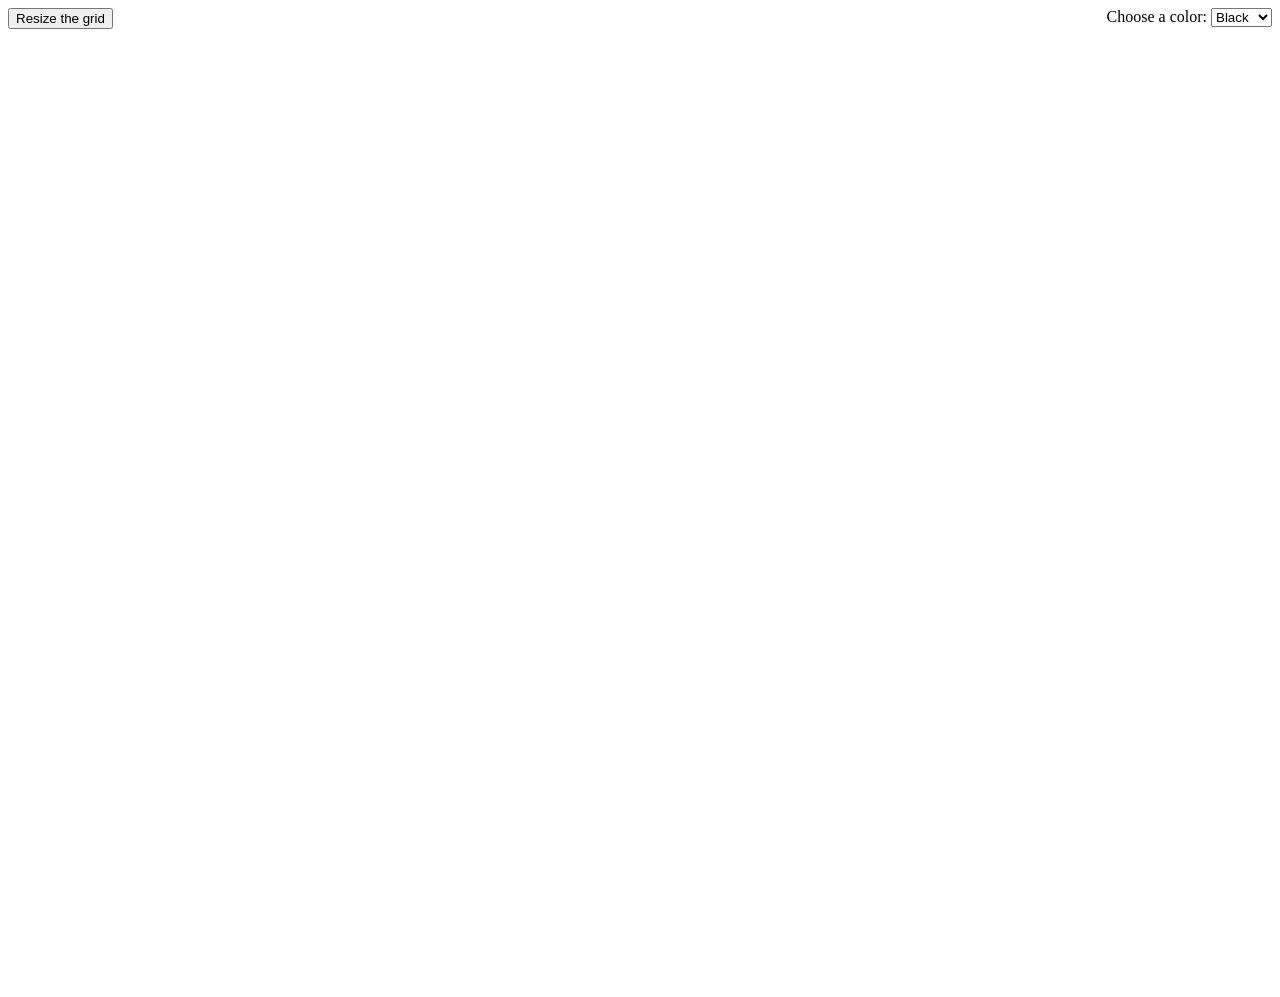
<file: foundations/Etch_A_Sketch/index.html>
<!doctype html>
<html lang="en">
  <head>
    <meta charset="UTF-8" />
    <meta name="viewport" content="width=device-width, initial-scale=1.0" />
    <link rel="stylesheet" href="styles.css" />
    <script src="javascript.js" defer></script>
    <title>Sketchboard</title>
  </head>
  <body>
    <div class="header">
      <button id="resize">Resize the grid</button>
      <div>
        Choose a color:
        <select id="colorchoice" name="colors">
          <option value="black">Black</option>
          <option value="red">Red</option>
          <option value="blue">Blue</option>
          <option value="green">Green</option>
          <option value="pink">Pink</option>
          <option value="purple">Purple</option>
          <option value="yellow">Yellow</option>
        </select>
      </div>
    </div>
    <div id="container"></div>
  </body>
</html>
</file>
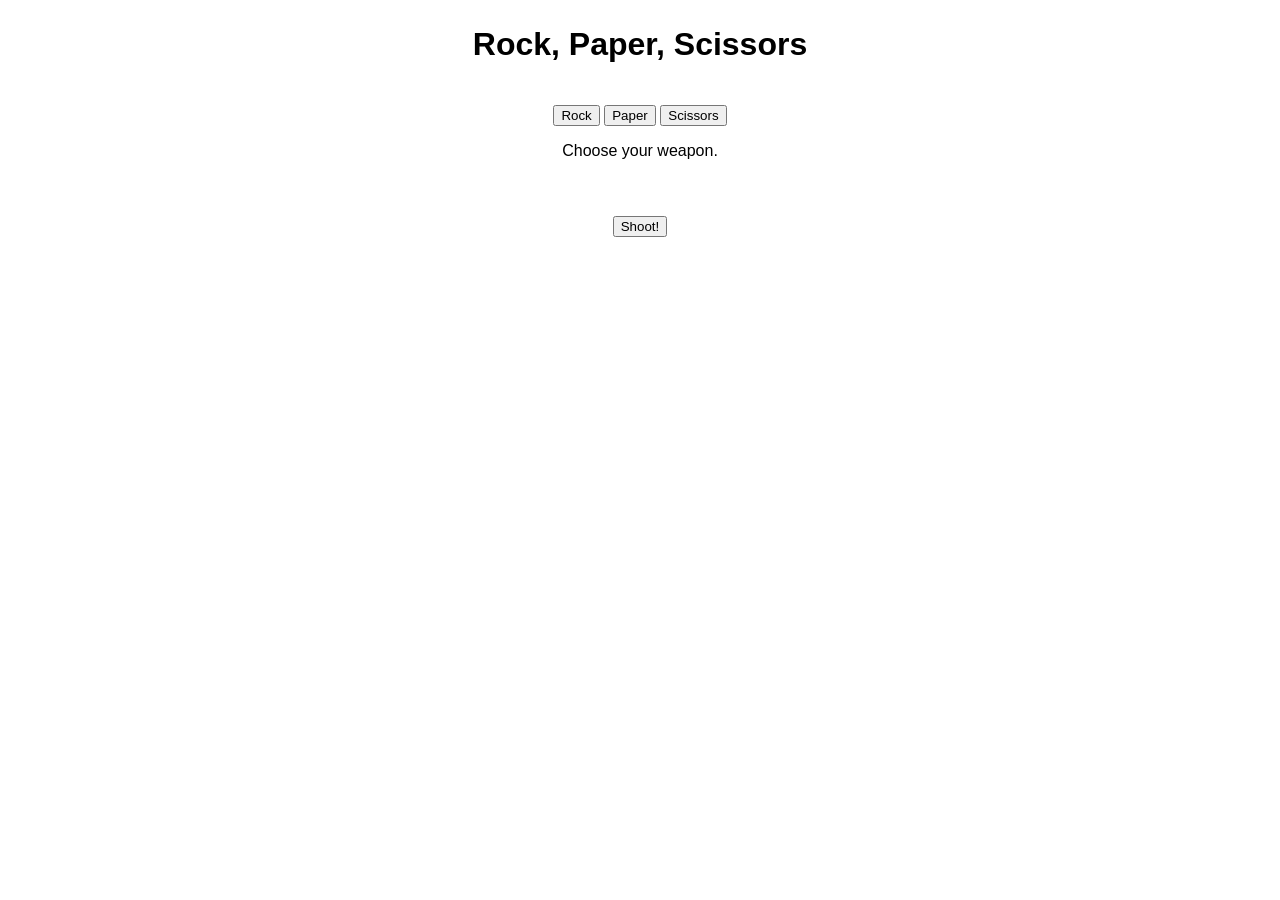
<file: foundations/data_types_and_conditionals/rock_paper_scissors/index.html>
<!doctype html>
<html lang="en">
  <head>
    <meta charset="UTF-8" />
    <meta name="viewport" content="width=device-width, initial-scale=1.0" />
    <title>Rock Paper Scissors</title>
    <script src="javascript.js" defer></script>
    <link rel="stylesheet" href="styles.css" />
  </head>
  <body>
    <h1>Rock, Paper, Scissors</h1>
    <div>
      <button class="weapon" data-choice="Rock">Rock</button>
      <button class="weapon" data-choice="Paper">Paper</button>
      <button class="weapon" data-choice="Scissors">Scissors</button>
      <p>Choose your weapon.</p>
    </div>
    <div class="results"></div>
    <div>
      <button id="rpsShoot">Shoot!</button>
    </div>
  </body>
</html>
</file>
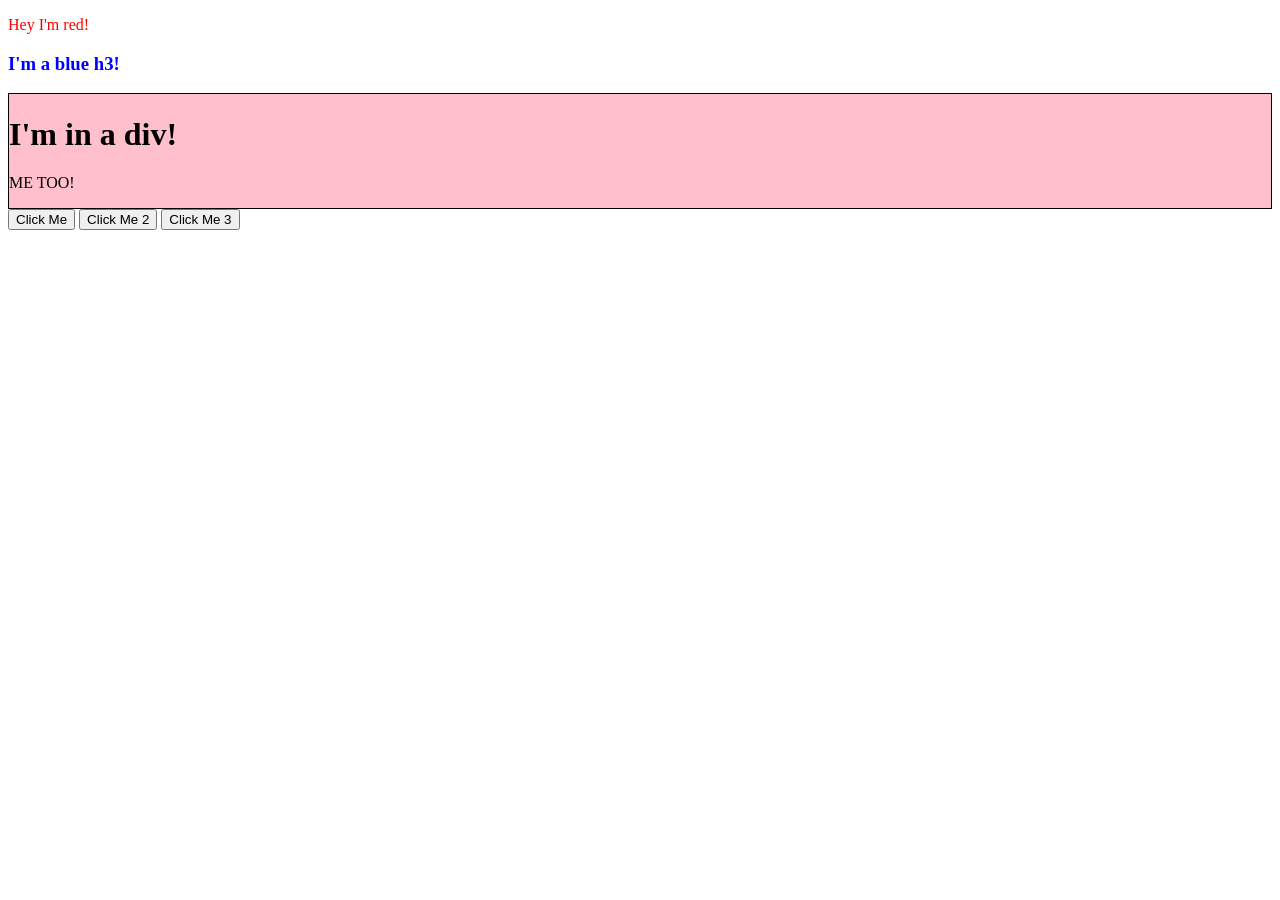
<file: foundations/loops_and_arrays/domPractice/index.html>
<!doctype html>
<html lang="en">
  <head>
    <meta charset="UTF-8" />
    <meta name="viewport" content="width=device-width, initial-scale=1.0" />
    <title>Document</title>
    <script src="javascript.js" defer></script>
  </head>
  <div id="container"></div>
  <div id="clicky">
    <button onclick="alert('Hello world')">Click Me</button>
    <button id="btn">Click Me 2</button>
    <button id="buttonTwo">Click Me 3</button>
  </div>
  <body></body>
</html>
</file>
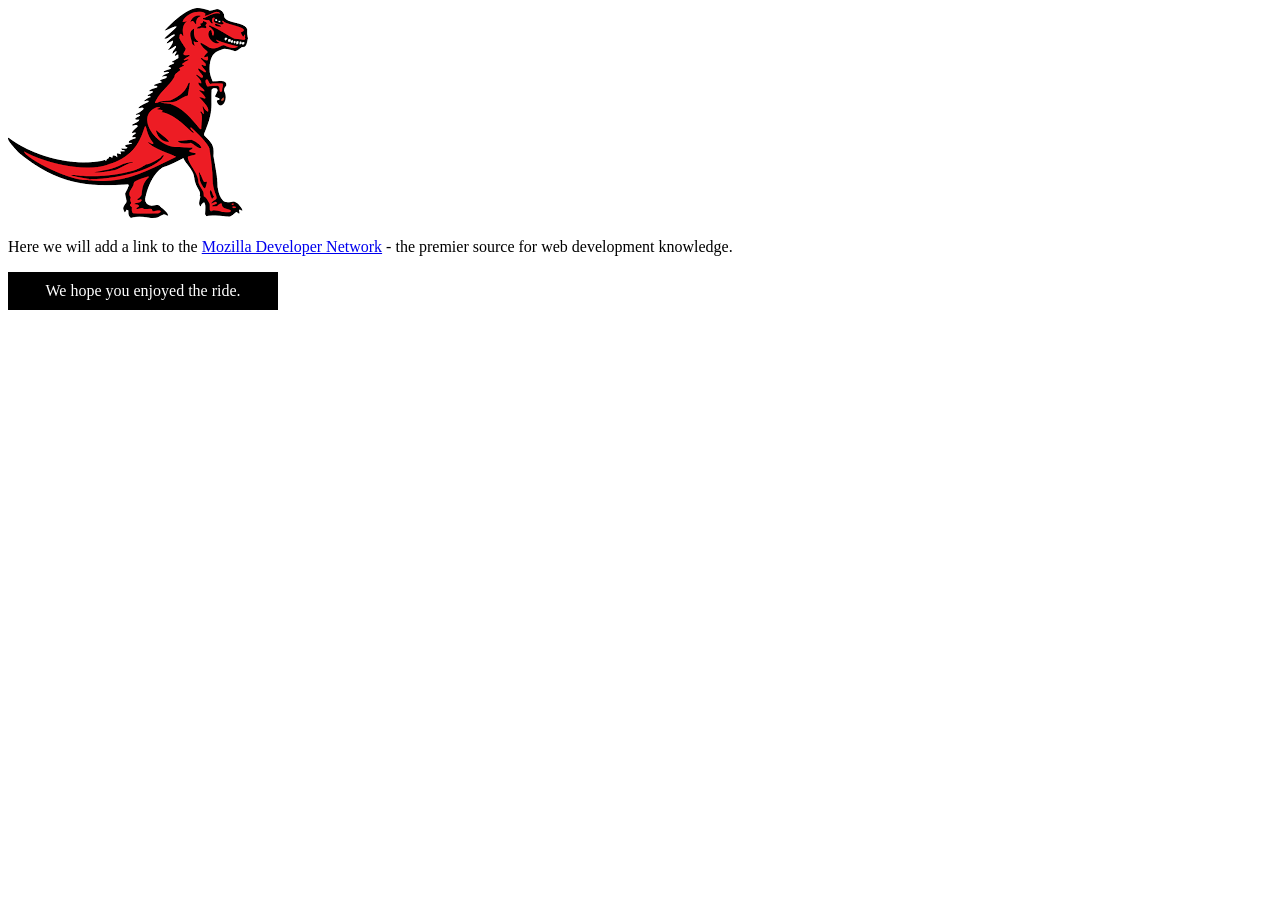
<file: foundations/dom-example.html>
<!doctype html>
<html lang="en-US">
  <head>
    <meta charset="utf-8" />
    <meta name="viewport" content="width=device-width, initial-scale=1.0" />
    <title>Simple DOM example</title>
    <style>
      .highlight {
        color: white;
        background-color: black;
        padding: 10px;
        width: 250px;
        text-align: center;
      }
    </style>
  </head>
  <body>
    <section>
      <img
        src="dinosaur.png"
        alt="A red Tyrannosaurus Rex: A two legged dinosaur standing upright like a human, with small arms, and a large head with lots of sharp teeth."
      />
      <p>
        Here we will add a link to the
        <a href="https://www.mozilla.org/">Mozilla homepage</a>
      </p>
    </section>
    <script>
      const link = document.querySelector("a");
      link.textContent = "Mozilla Developer Network";
      link.href = "https://developer.mozilla.org";
      const sect = document.querySelector("section");
      const para = document.createElement("p");
      para.textContent = "We hope you enjoyed the ride.";
      sect.appendChild(para);
      const text = document.createTextNode(
        " - the premier source for web development knowledge.",
      );
      const linkPara = document.querySelector("p");
      linkPara.appendChild(text);
      para.classList.add("highlight");
    </script>
  </body>
</html>
</file>
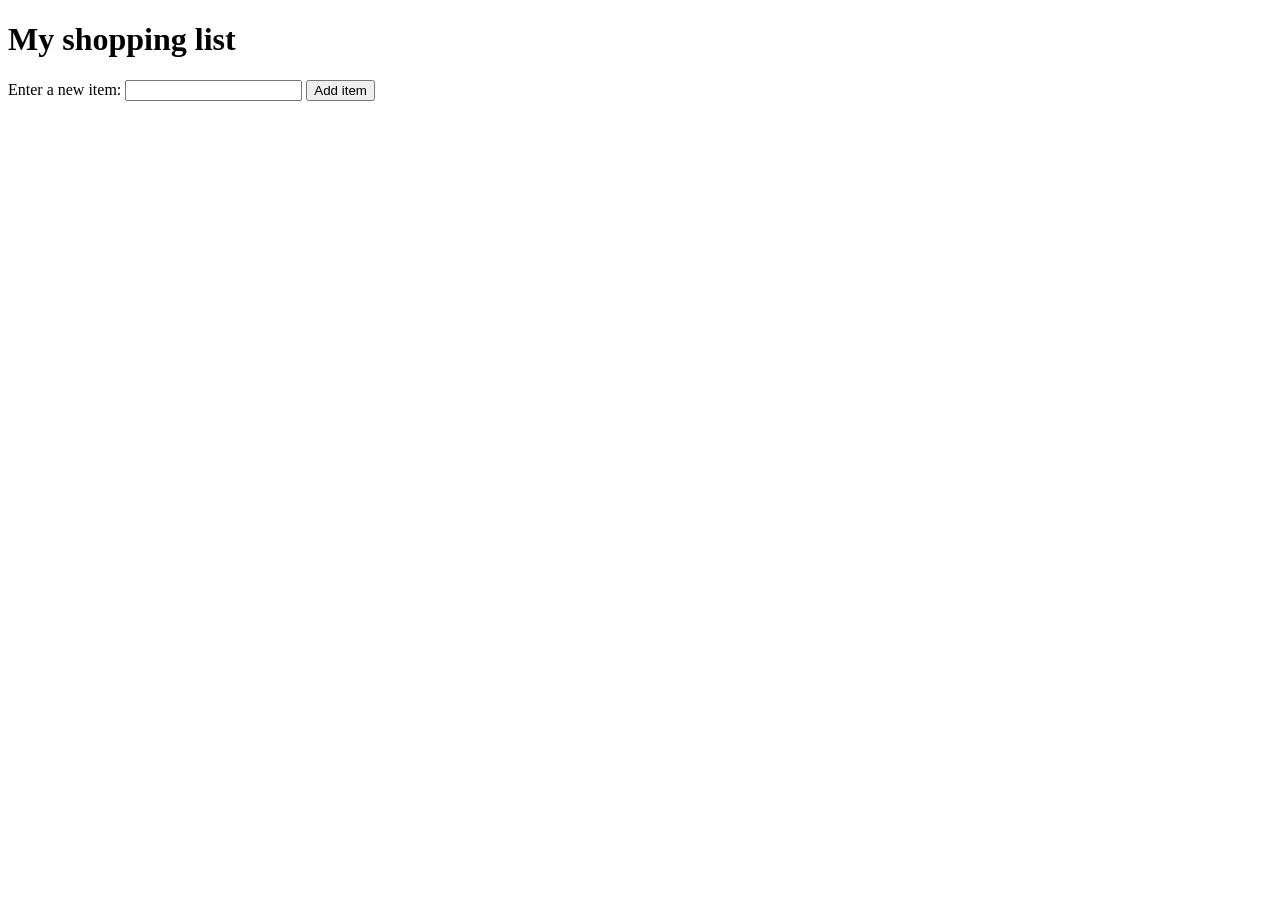
<file: foundations/shopping-list.html>
<!doctype html>
<html lang="en-US">
  <head>
    <meta charset="utf-8" />
    <meta name="viewport" content="width=device-width, initial-scale=1.0" />
    <title>Shopping list example</title>
    <style>
      li {
        margin-bottom: 10px;
      }

      li button {
        font-size: 12px;
        margin-left: 20px;
        color: #666;
      }
    </style>
  </head>
  <body>
    <h1>My shopping list</h1>

    <form>
      <label for="item">Enter a new item:</label>
      <input type="text" name="item" id="item" />
      <button>Add item</button>
    </form>

    <ul></ul>

    <script>
      const list = document.querySelector("ul");
      const input = document.querySelector("input");
      const btn = document.querySelector("button");

      btn.addEventListener("click", (e) => {
        e.preventDefault();
        let inputValue = document.getElementById("item");
        const inputToList = inputValue.value;
        inputValue.value = "";
        const listItem = document.createElement("li");
        listItem.className = "listItem";
        const listSpan = document.createElement("span");
        const listButton = document.createElement("button");
        listItem.appendChild(listSpan);
        listItem.appendChild(listButton);
        listSpan.textContent = `${inputToList}`;
        listButton.textContent = "Delete";
        list.appendChild(listItem);

        listButton.addEventListener("click", (e) => {
          listButton.parentElement.remove();
          document.getElementById("item").focus();
        });

        document.getElementById("item").focus();
      });
    </script>
  </body>
</html>
</file>
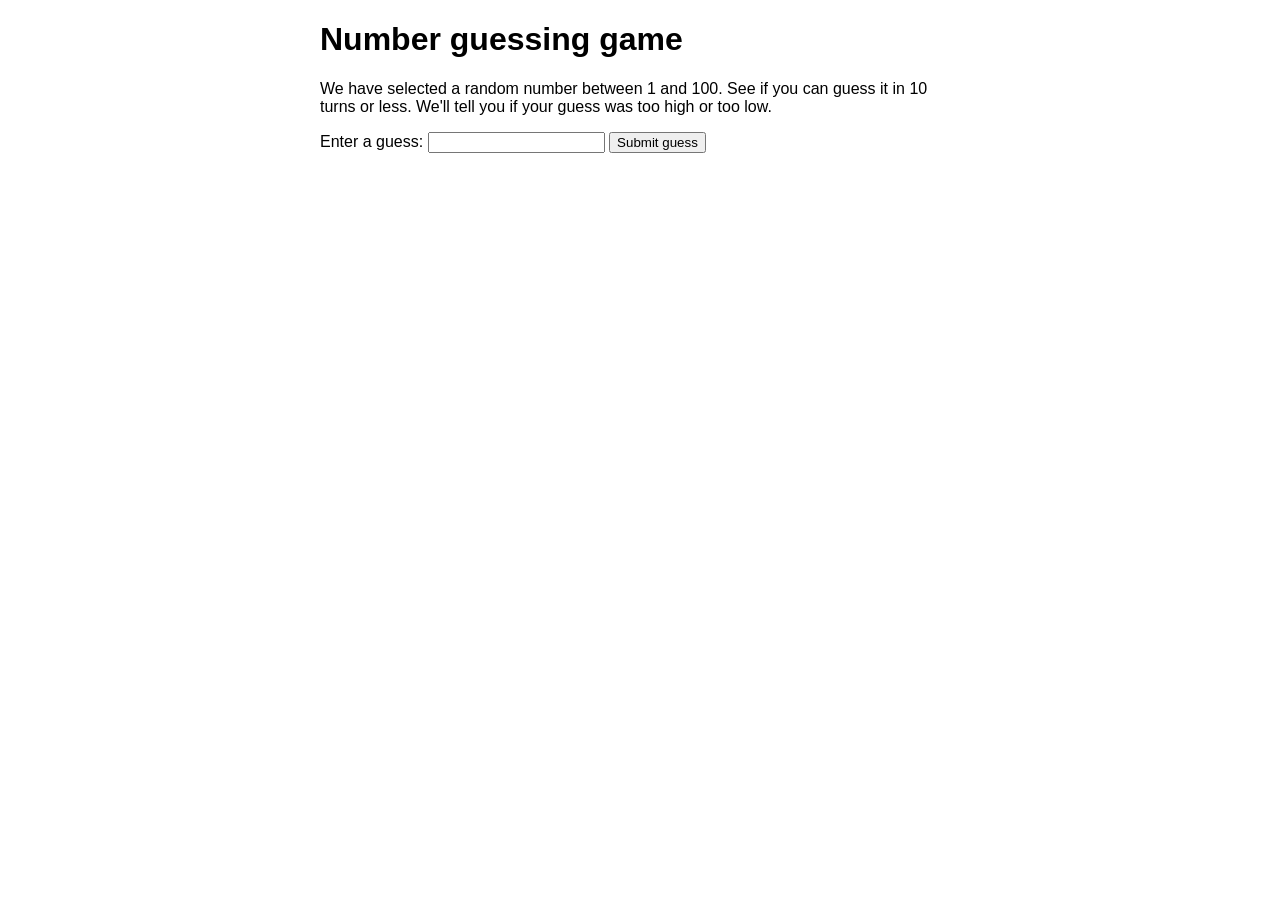
<file: foundations/data_types_and_conditionals/05_joinStrings/troubleshoot.html>
<!doctype html>
<html lang="en-US">
  <head>
    <meta charset="utf-8" />

    <title>Number guessing game</title>

    <style>
      html {
        font-family: sans-serif;
      }
      body {
        width: 50%;
        max-width: 800px;
        min-width: 480px;
        margin: 0 auto;
      }
      .lastResult {
        color: white;
        padding: 3px;
      }
    </style>
  </head>

  <body>
    <h1>Number guessing game</h1>

    <p>
      We have selected a random number between 1 and 100. See if you can guess
      it in 10 turns or less. We'll tell you if your guess was too high or too
      low.
    </p>

    <div class="form">
      <label for="guessField">Enter a guess: </label>
      <input type="text" id="guessField" class="guessField" />
      <input type="submit" value="Submit guess" class="guessSubmit" />
    </div>

    <div class="resultParas">
      <p class="guesses"></p>
      <p class="lastResult"></p>
      <p class="lowOrHi"></p>
    </div>

    <script>
      let randomNumber = Math.floor(Math.random()* 100) + 1;
        //console.log(randomNumber);
      const guesses = document.querySelector(".guesses");
      const lastResult = document.querySelector(".lastResult");
      const lowOrHi = document.querySelector(".lowOrHi");
      const guessSubmit = document.querySelector(".guessSubmit");
      const guessField = document.querySelector(".guessField");
        //console.log(lowOrHi);
      let guessCount = 1;
      let resetButton;

      function checkGuess() {
        const userGuess = Number(guessField.value);
        if (guessCount === 1) {
          guesses.textContent = "Previous guesses: ";
        }
        guesses.textContent += userGuess + " ";

        if (userGuess === randomNumber) {
          lastResult.textContent = "Congratulations! You got it right!";
          lastResult.style.backgroundColor = "green";
          lowOrHi.textContent = "";
          setGameOver();
        } else if (guessCount === 10) {
          lastResult.textContent = "!!!GAME OVER!!!";
          setGameOver();
        } else {
          lastResult.textContent = "Wrong!";
          lastResult.style.backgroundColor = "red";
          if (userGuess < randomNumber) {
            lowOrHi.textContent = "Last guess was too low!";
          } else if (userGuess > randomNumber) {
            lowOrHi.textContent = "Last guess was too high!";
          }
        }

        guessCount++;
        guessField.value = "";
        guessField.focus();
      }
      guessSubmit.addEventListener("click", checkGuess);

      function setGameOver() {
        guessField.disabled = true;
        guessSubmit.disabled = true;
        resetButton = document.createElement("button");
        resetButton.textContent = "Start new game";
        document.body.appendChild(resetButton);
        resetButton.addEventListener("click", resetGame);
      }

      function resetGame() {
        guessCount = 1;

        const resetParas = document.querySelectorAll(".resultParas p");
        for (const resetPara of resetParas) {
          resetPara.textContent = "";
        }
        resetButton.parentNode.removeChild(resetButton);

        guessField.disabled = false;
        guessSubmit.disabled = false;
        guessField.value = "";
        guessField.focus();

        lastResult.style.backgroundColor = "white";

        randomNumber = Math.floor(Math.random()* 100) + 1;
          //  console.log(randomNumber);
      }
    </script>
  </body>
</html>
</file>
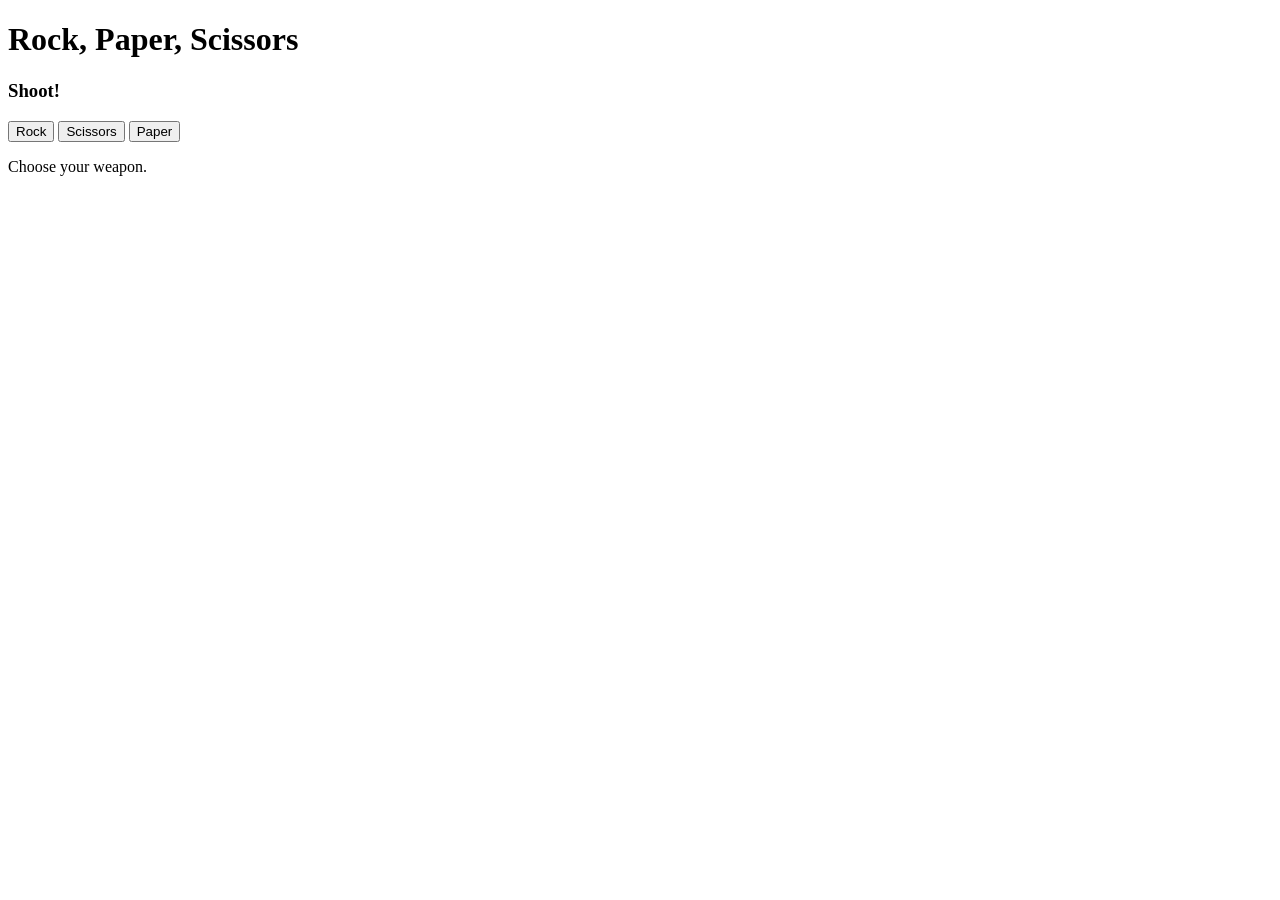
<file: foundations/data_types_and_conditionals/rock_paper_scissors/InlineRPS.html>
<!DOCTYPE html>
<html lang="en">
<head>
    <meta charset="UTF-8">
    <meta name="viewport" content="width=device-width, initial-scale=1.0">
    <title>Document</title>
</head>
<body>
    <h1>Rock, Paper, Scissors</h1>
    <h3>Shoot!</h3>
    <button class="userWeapon" data-choice="Rock">Rock</button>
    <button class="userWeapon" data-choice="Scissors">Scissors</button>
    <button class="userWeapon" data-choice="Paper">Paper</button>
    <p>Choose your weapon.</p>

    <script>
        const weapons = ["Rock", "Paper", "Scissors"];
        const buttons = document.querySelectorAll('.userWeapon');

        function shoot (e){
            const clickedButton = e.target;
            const randomIndex = Math.floor(Math.random() * weapons.length);
            const computerWeapon = weapons[randomIndex];
                console.log(computerWeapon)
            const playerWeapon = clickedButton.dataset.choice;
                console.log(playerWeapon);
//            alert("yoooooo");
            if (playerWeapon === computerWeapon){
                alert ("It's a tie!")
            }
            else if (
                (playerWeapon === "Rock" && computerWeapon === "Scissors") ||
                (playerWeapon === "Paper" && computerWeapon === "Rock") ||
                (playerWeapon === "Scissors" && computerWeapon === "Paper")){
                    alert ("Player wins!");
                }
            else {
                alert ("Computer wins!");
            }

        }

        buttons.forEach(button => {
            button.addEventListener('click', shoot);
        });
      

    </script>
</body>
</html>
</file>
<file: foundations/Etch_A_Sketch/styles.css>
#container {
  display: flex;
  flex-wrap: wrap;
  width: 960px;
}

.div {
  flex: 0 0 auto;
}

.header {
  display: flex;
  justify-content: space-between;
}

.black {
  background-color: black;
}
.red {
  background-color: red;
}
.blue {
  background-color: blue;
}
.green {
  background-color: green;
}
.pink {
  background-color: pink;
}
.purple {
  background-color: purple;
}
.yellow {
  background-color: yellow;
}
</file>
<file: foundations/data_types_and_conditionals/rock_paper_scissors/styles.css>
body {
  font-family: Verdana, Geneva, Tahoma, sans-serif;
  margin: auto;
  padding: 5px;
  gap: 20px;
  display: flex;
  flex-direction: column;
  justify-content: center;
  align-items: center;
  text-align: center;
  max-width: 550px;
}
</file>
